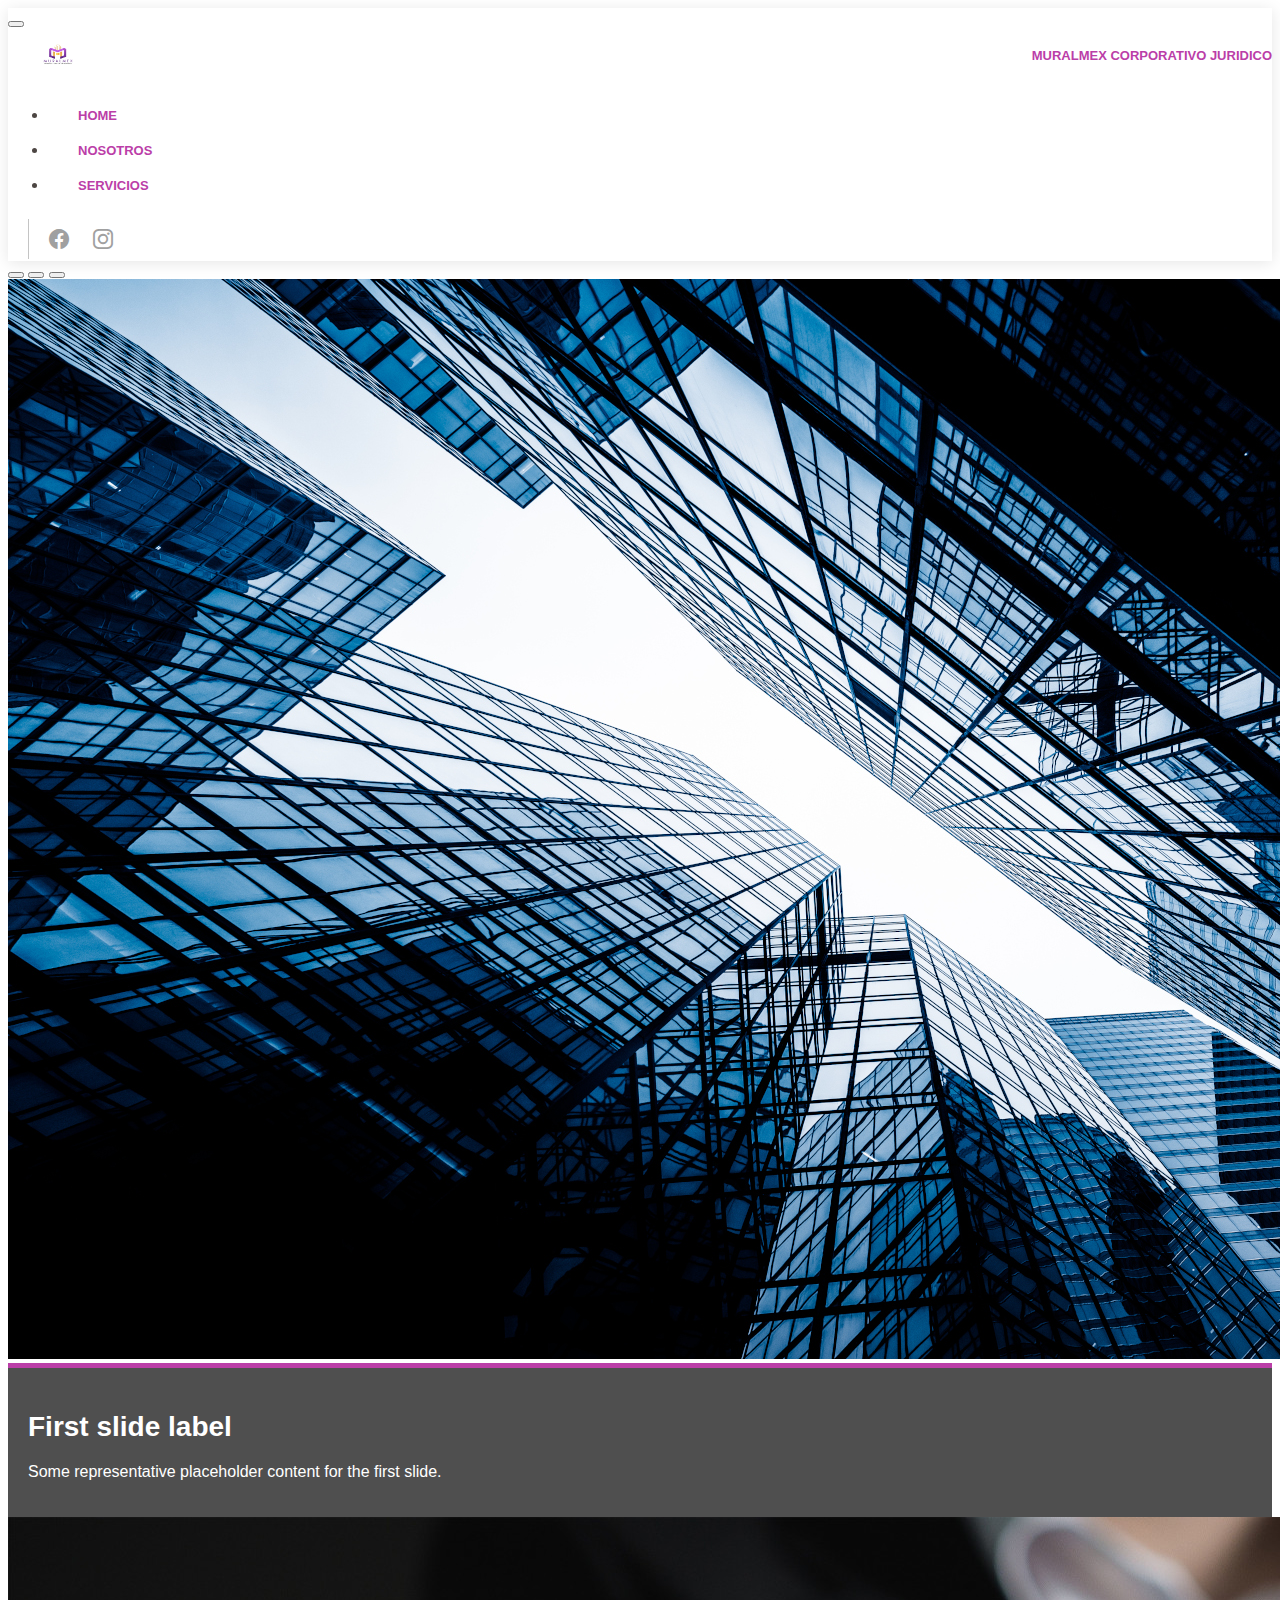
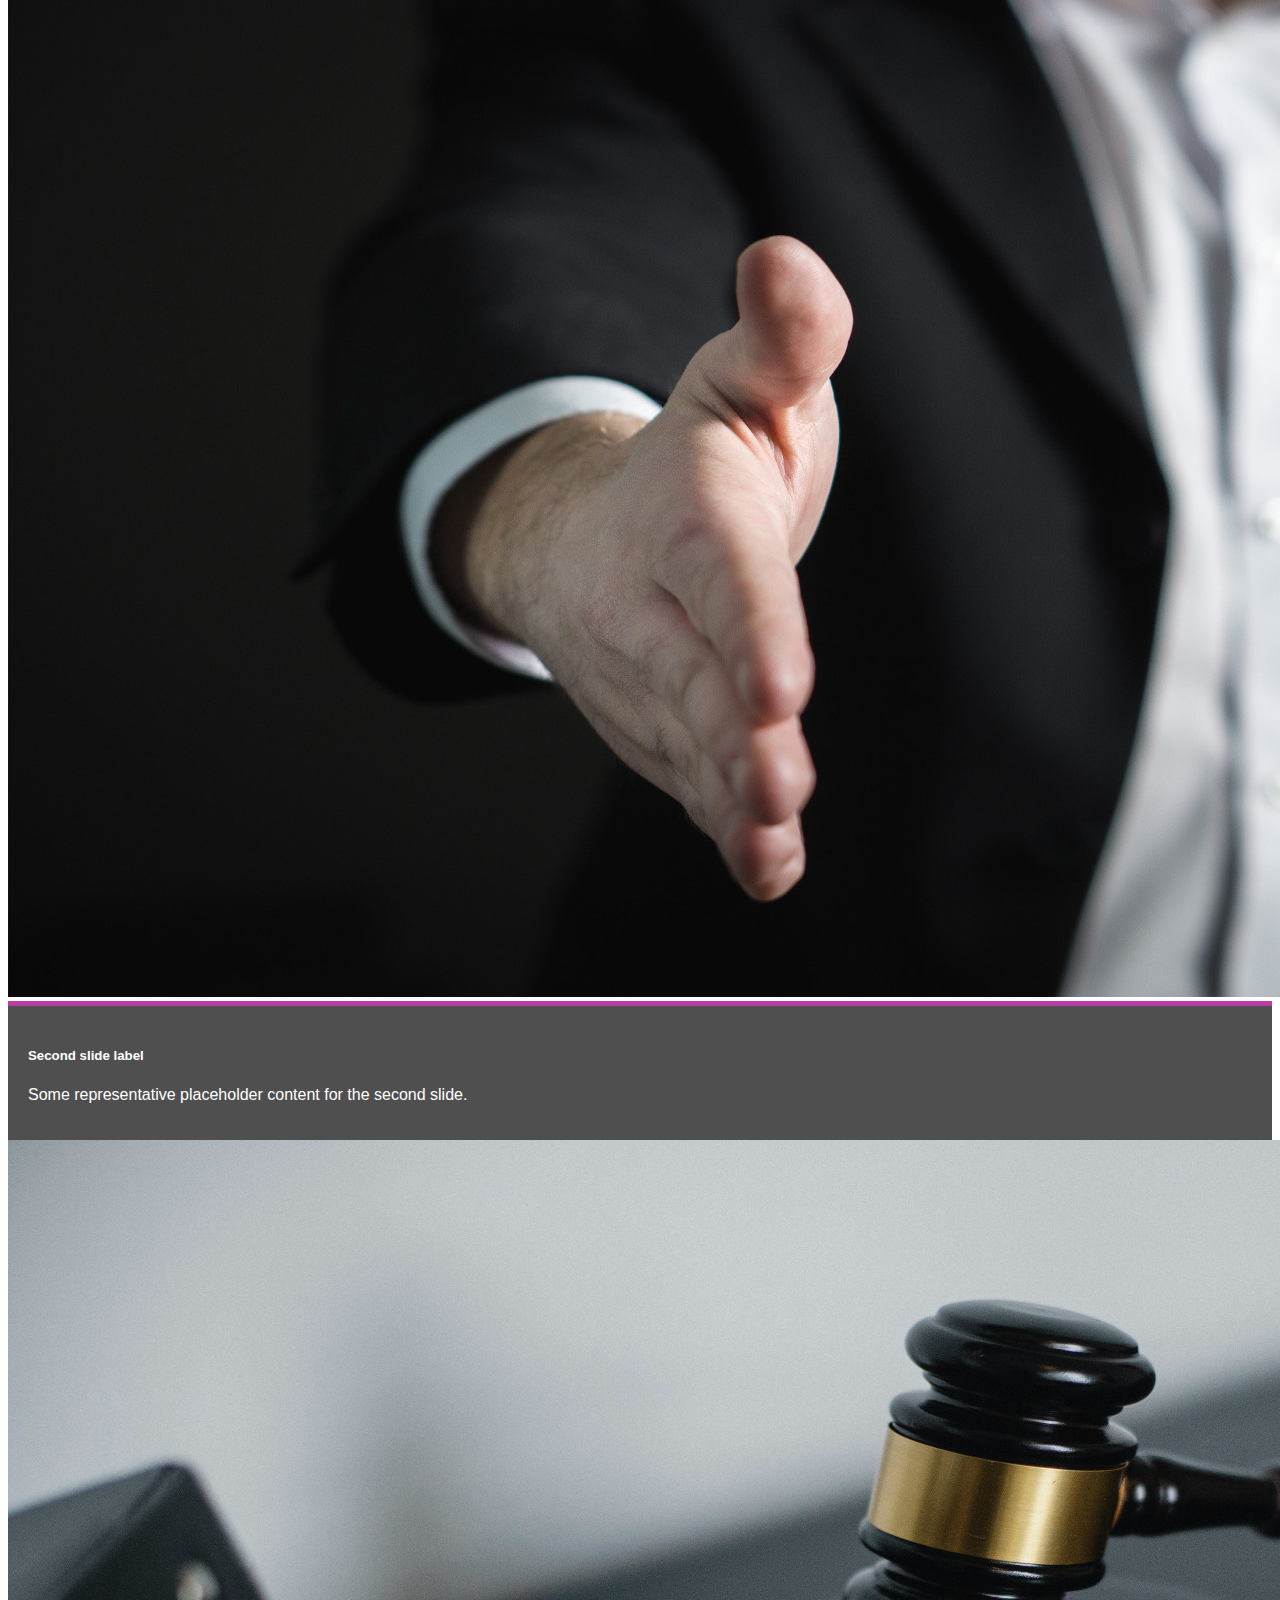
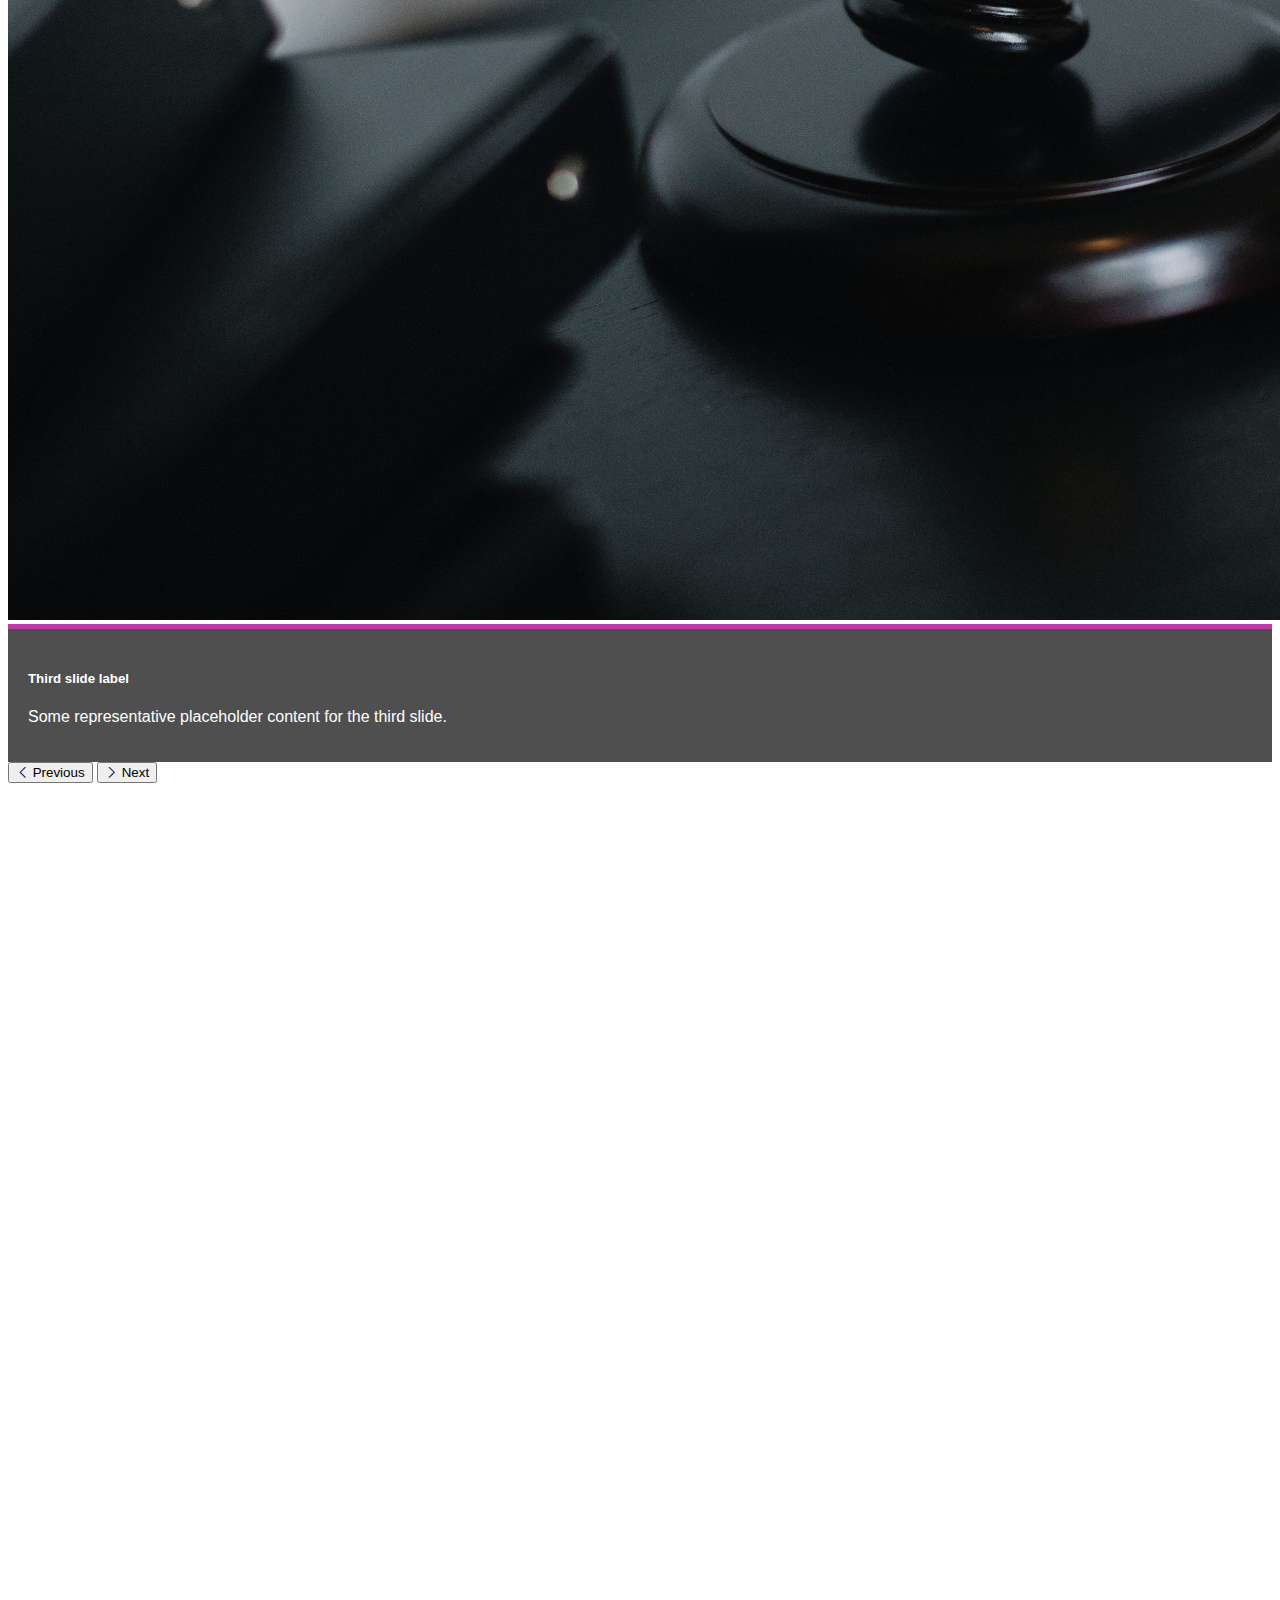
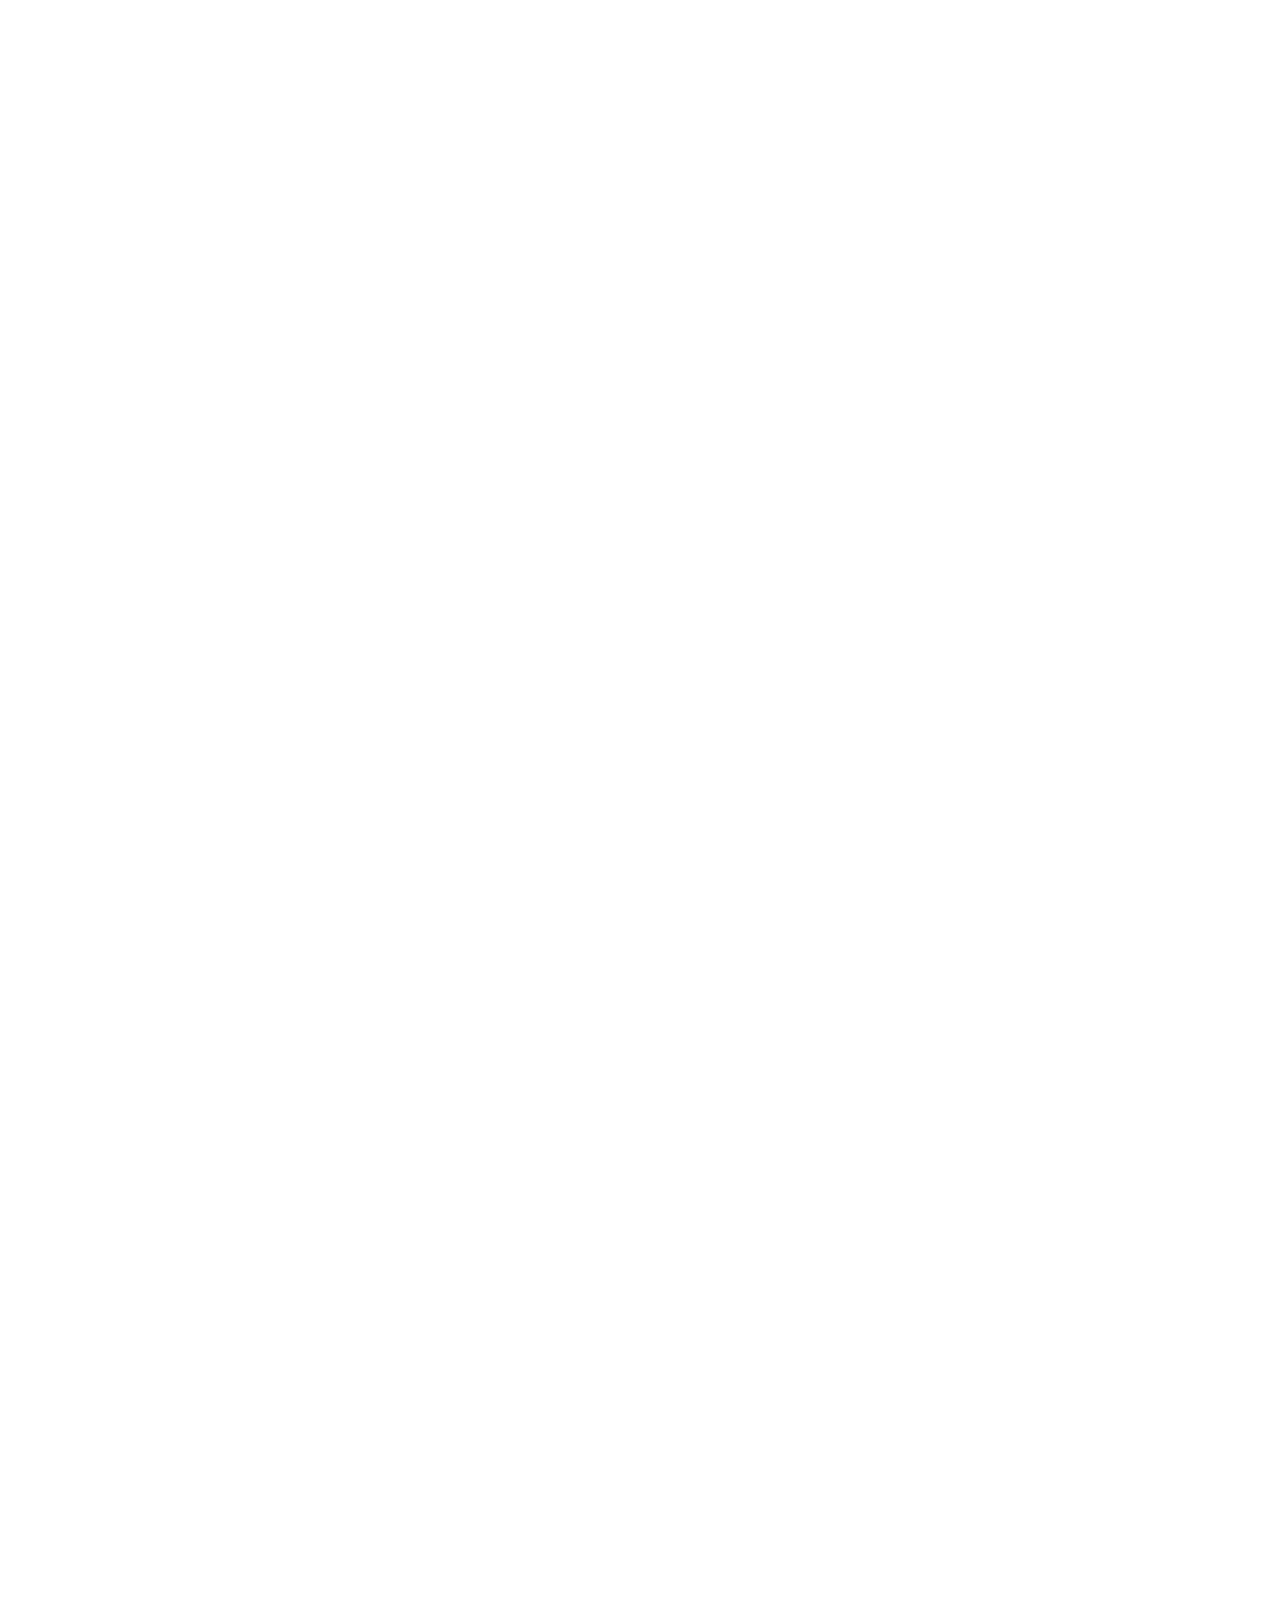
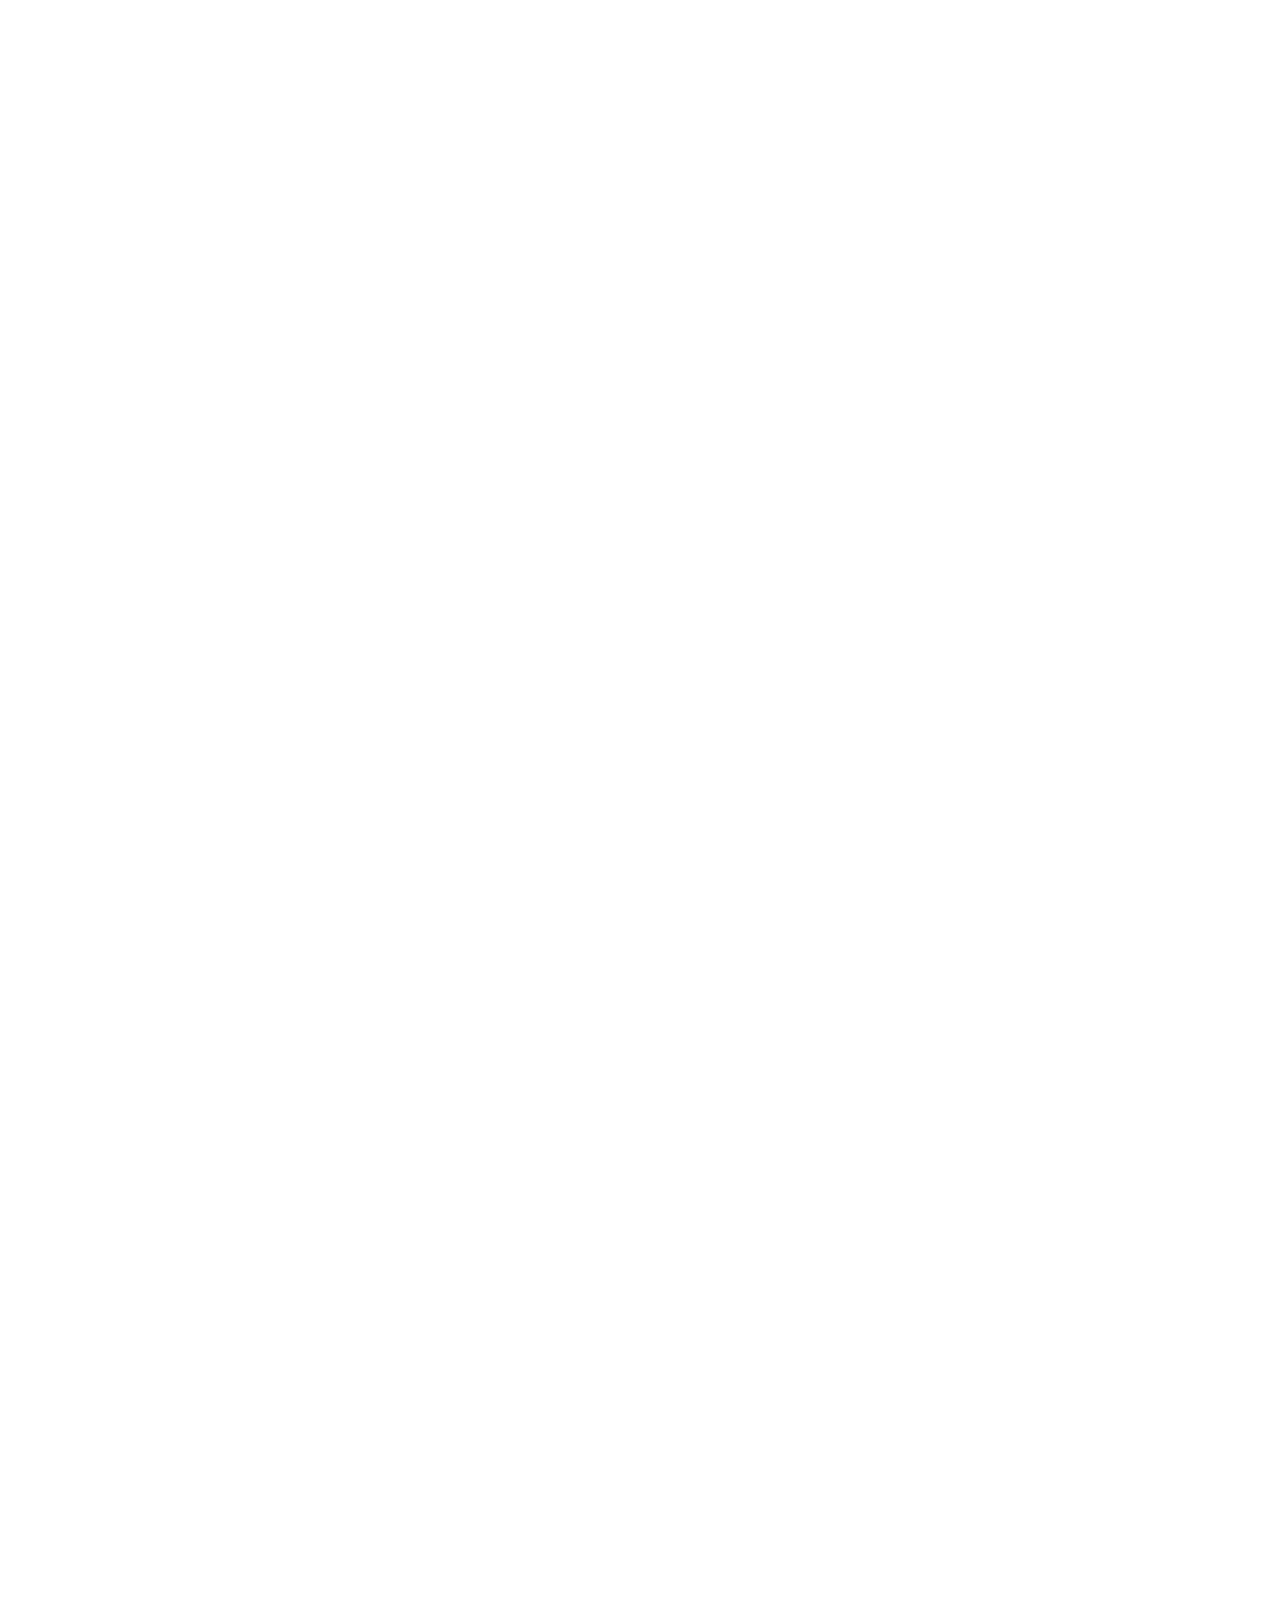
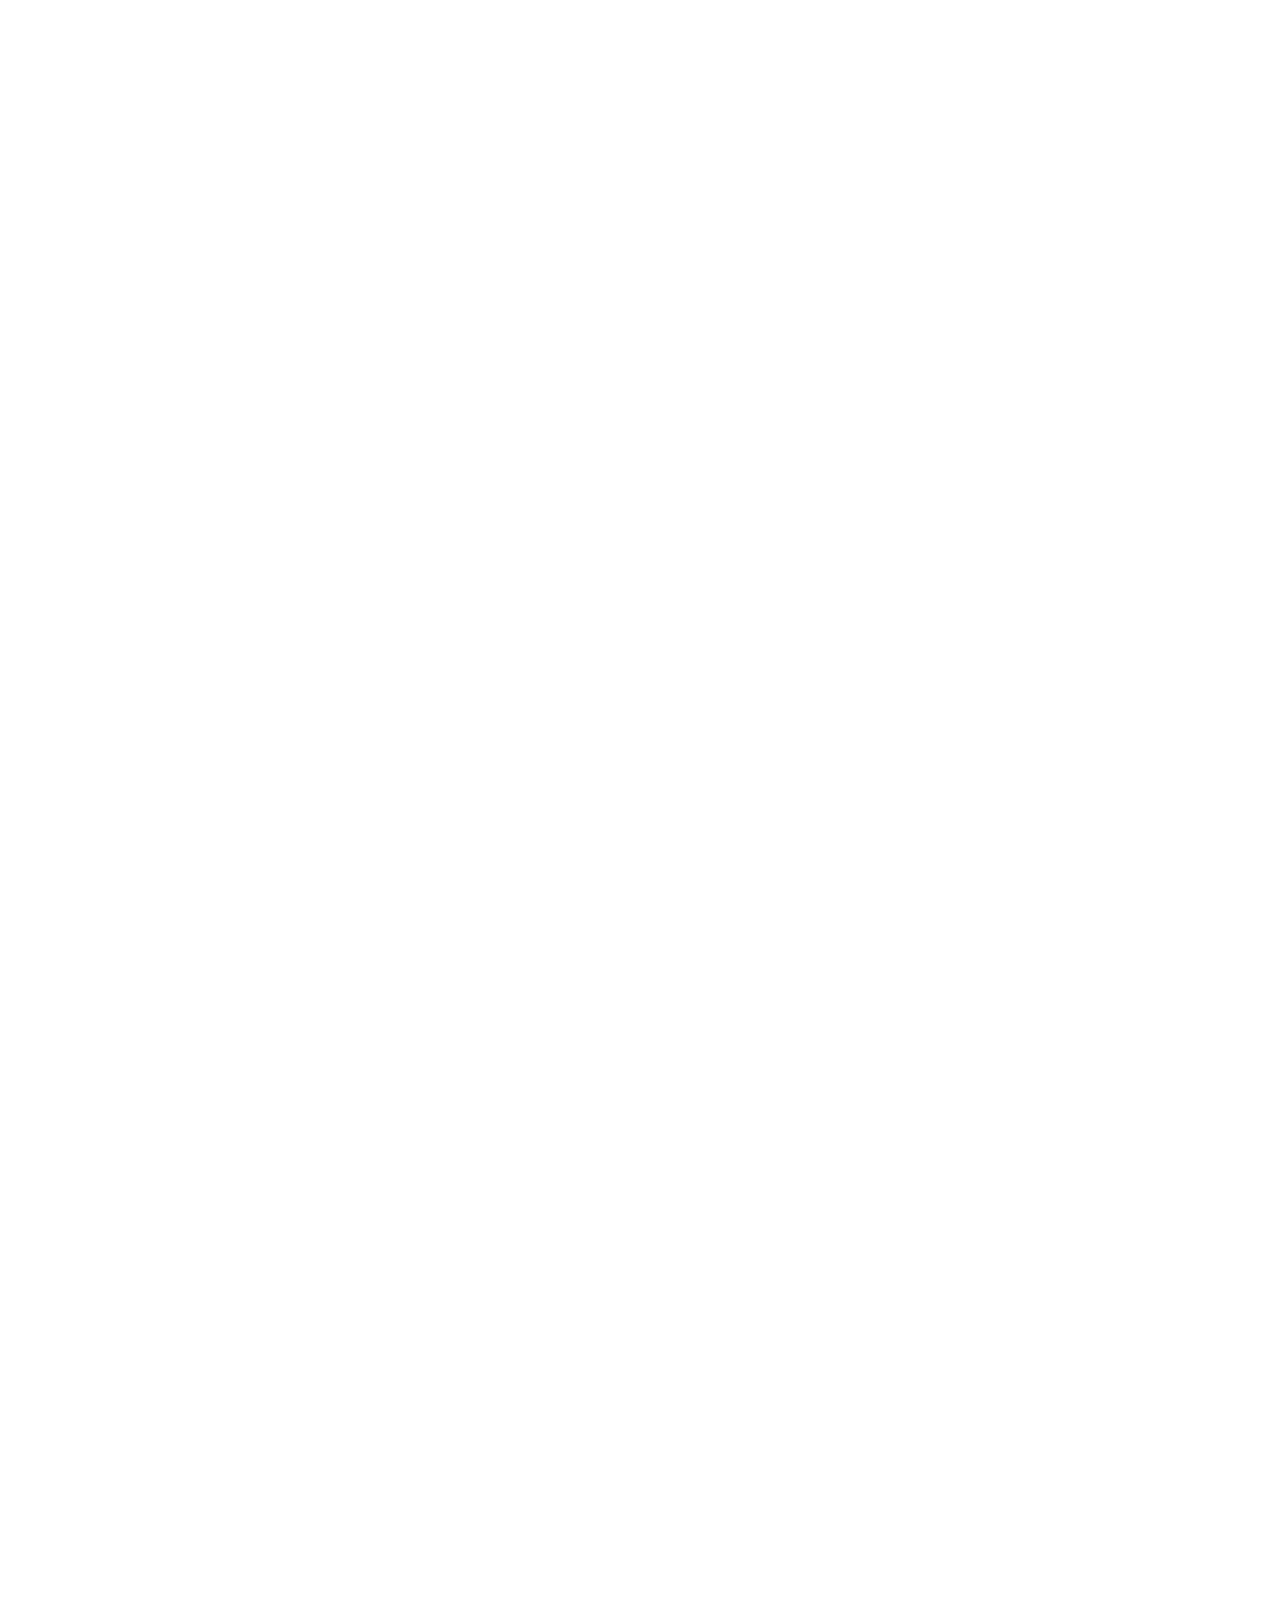
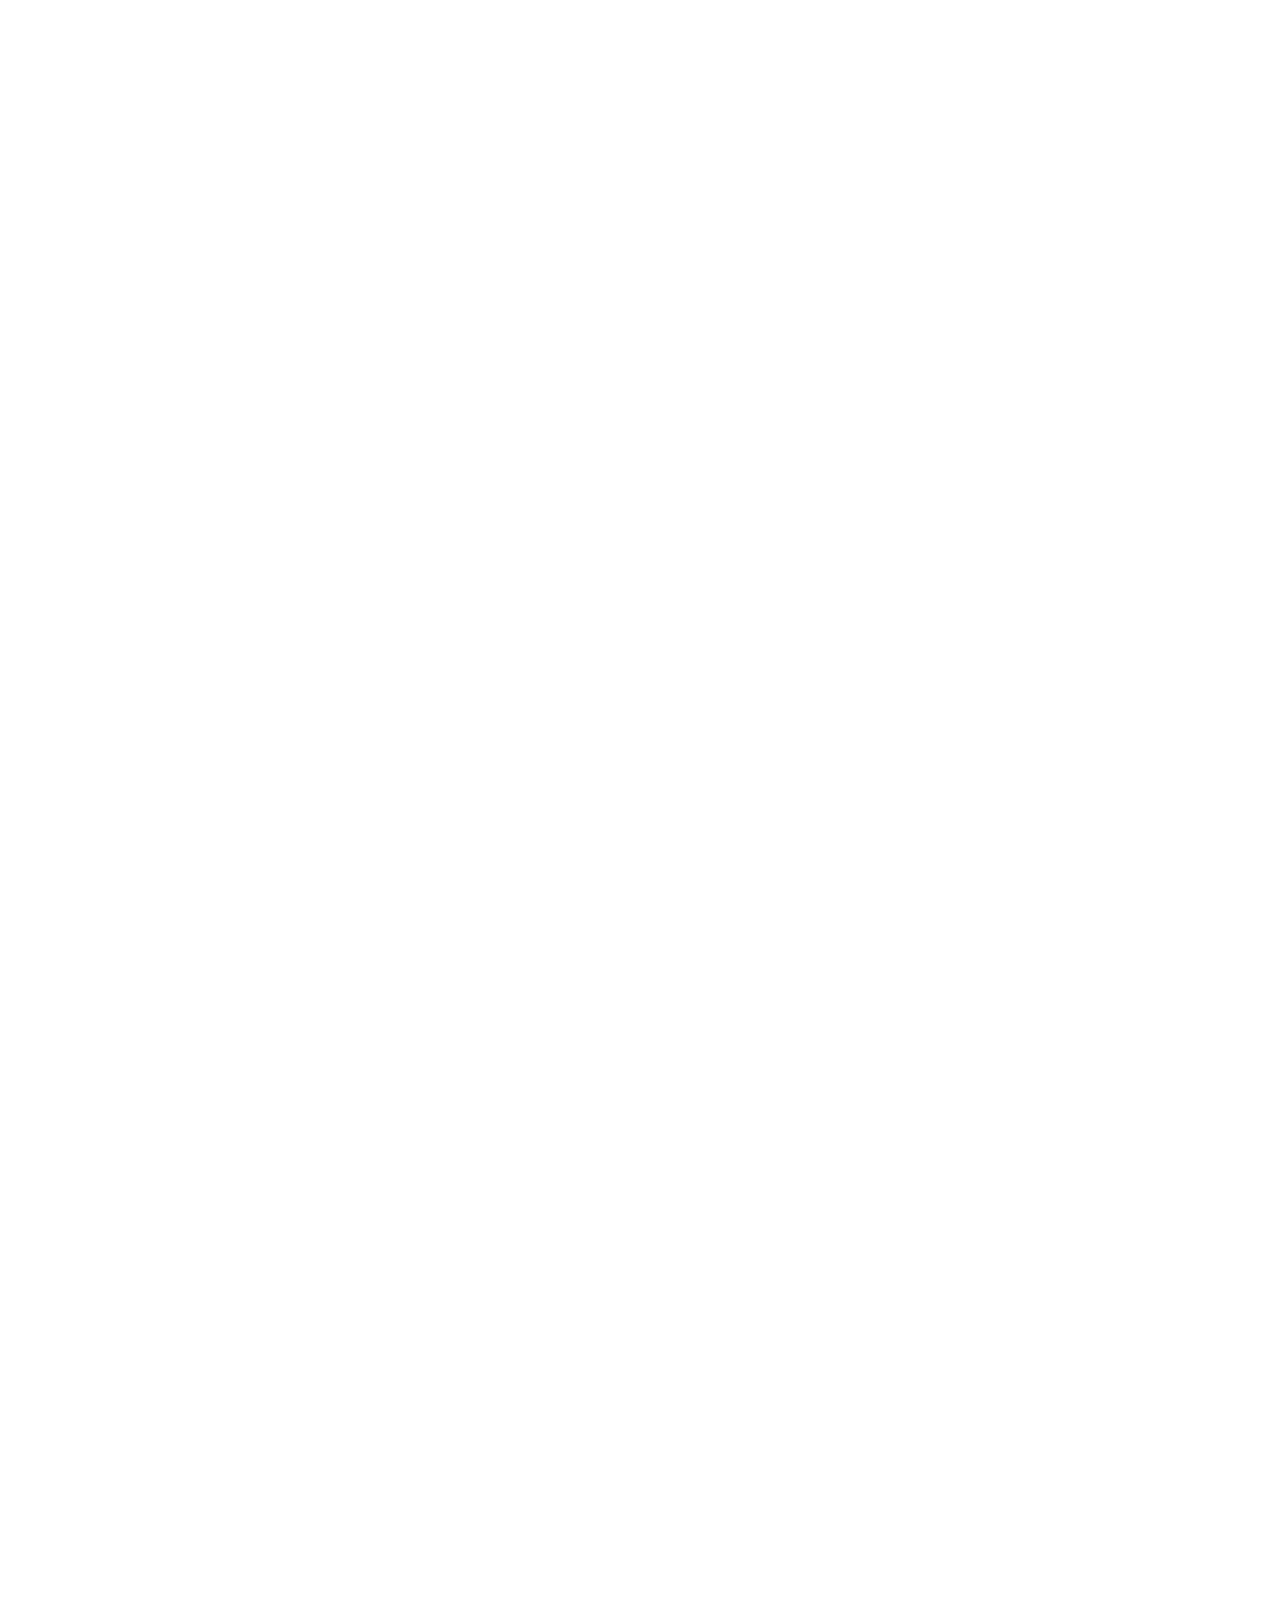
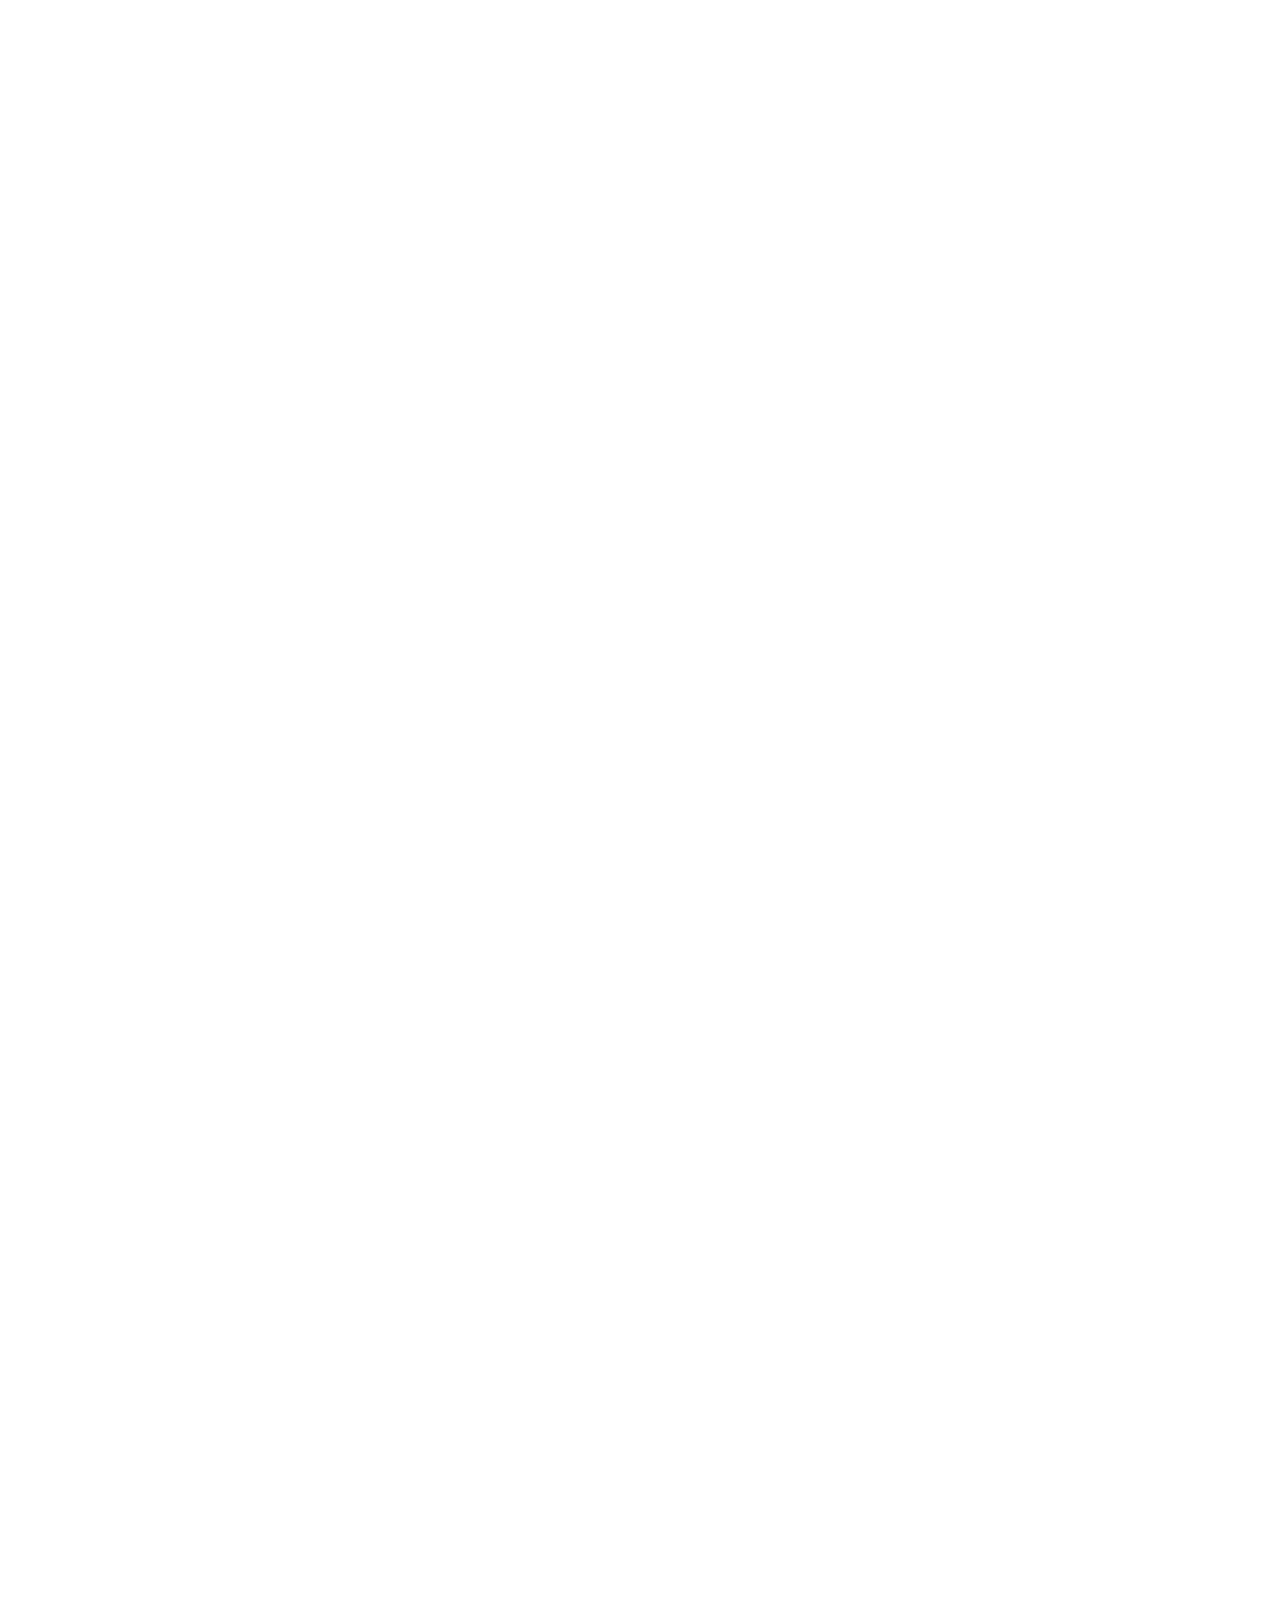
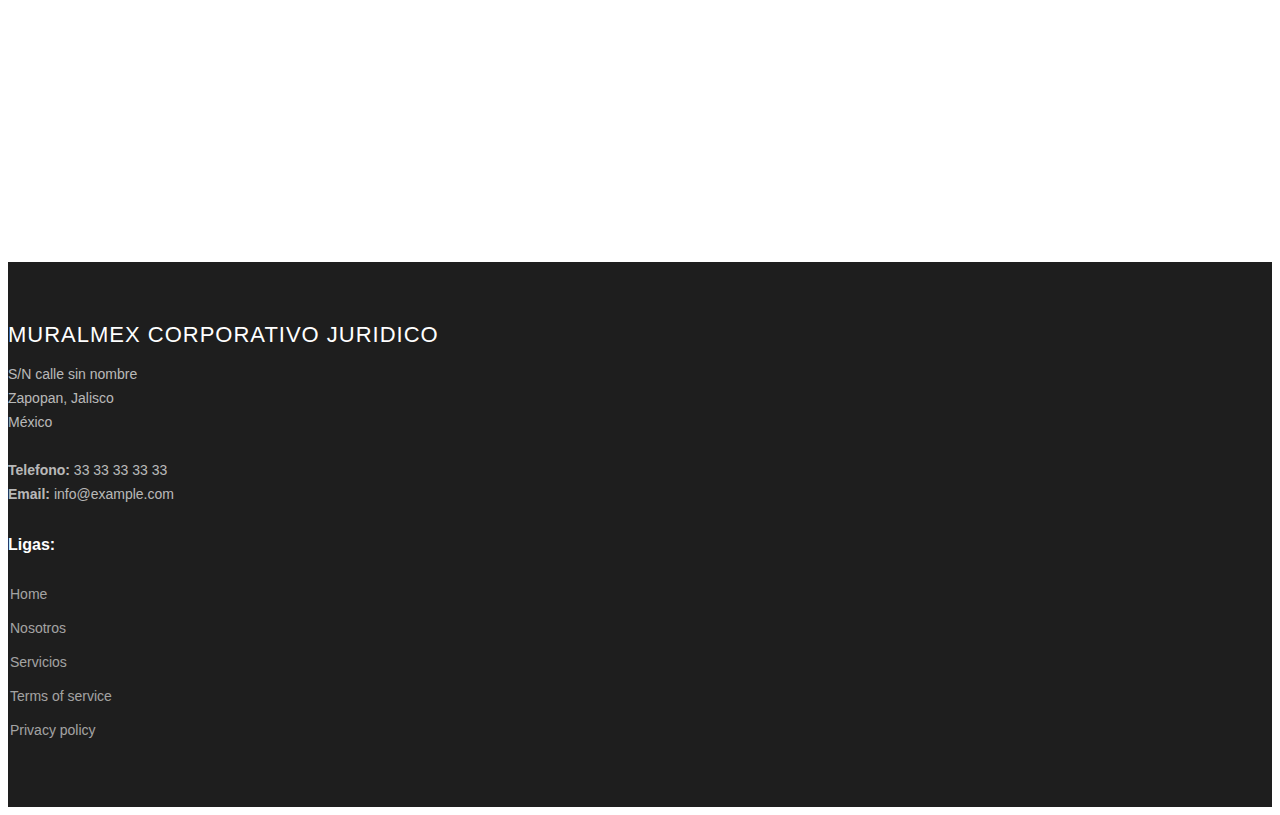
<file: index.html>
<!DOCTYPE html>
<html lang="en">
  <head>
    <!-- Required meta tags -->
    <meta charset="utf-8" />
    <meta name="viewport" content="width=device-width, initial-scale=1" />

    <!-- Bootstrap CSS -->
    <link
      href="https://cdn.jsdelivr.net/npm/bootstrap@5.1.3/dist/css/bootstrap.min.css"
      rel="stylesheet"
      integrity="sha384-1BmE4kWBq78iYhFldvKuhfTAU6auU8tT94WrHftjDbrCEXSU1oBoqyl2QvZ6jIW3"
      crossorigin="anonymous"
    />
    <link
      rel="stylesheet"
      href="https://cdn.jsdelivr.net/npm/bootstrap-icons@1.10.5/font/bootstrap-icons.css"
    />

    <link
    rel="stylesheet"
    href="https://cdnjs.cloudflare.com/ajax/libs/animate.css/4.1.1/animate.min.css"
  />
  <link href="https://unpkg.com/aos@2.3.1/dist/aos.css" rel="stylesheet">
  

    <link href="estilos.css" rel="stylesheet" />

    <title>MURALMEX</title>
  </head>
  <body>
    <header id="header" class="fixed-top navbar-custom">
      <nav class="navbar navbar-expand-lg navbar-light bg-light">
        <div class="container-fluid d-flex align-items-center">
          <button
            class="navbar-toggler align-items-stretch"
            type="button"
            data-bs-toggle="collapse"
            data-bs-target="#navbarSupportedContent"
            aria-controls="navbarSupportedContent"
            aria-expanded="false"
            aria-label="Toggle navigation"
          >
            <span class="navbar-toggler-icon"></span>
          </button>

          <a class="navbar-brand" href="#hero">
            <img
              src="./assets/img/MURALMEX LOGOPNG.png"
              alt=""
              width="40"
              height="34"
              class="d-inline-block align-text-top"
            />
            Muralmex Corporativo Juridico
          </a>

          <div class="collapse navbar-collapse" id="navbarSupportedContent">
            <ul class="navbar navbar-nav me-auto mb-2 mb-lg-0">
              <li class="nav-item">
                <a class="nav-link active" aria-current="page" href="#hero">Home</a>
              </li>
              <li class="nav-item">
                <a class="nav-link" aria-current="page" href="#about-us">Nosotros</a>
              </li>
              <li class="nav-item">
                <a class="nav-link" aria-current="page" href="#services">Servicios</a>
              </li>
            </ul>
            <div class="header-social-links navbar-nav navbar-right">
              <a href="#" class="facebook"><i class="bu bi-facebook"></i></a>
              <a href="#" class="instagram"><i class="bu bi-instagram"></i></a>
            </div>
          </div>
        </div>
      </nav>
    </header>

    <section id="hero">
      <div
        id="carouselExampleCaptions"
        class="carousel slide"
        data-bs-ride="carousel"
      >
        <div class="carousel-indicators">
          <button
            type="button"
            data-bs-target="#carouselExampleCaptions"
            data-bs-slide-to="0"
            class="active"
            aria-current="true"
            aria-label="Slide 1"
          ></button>
          <button
            type="button"
            data-bs-target="#carouselExampleCaptions"
            data-bs-slide-to="1"
            aria-label="Slide 2"
          ></button>
          <button
            type="button"
            data-bs-target="#carouselExampleCaptions"
            data-bs-slide-to="2"
            aria-label="Slide 3"
          ></button>
        </div>
        <div class="carousel-inner">
          <div class="carousel-item active">
            <img
              src="./assets/img/low-angle-view-of-skyscrapers.jpg"
              class="d-block w-100"
              alt="..."
            />
            <div class="carousel-caption carousel-content animate__animated animate__fadeInUp d-none d-md-block">
              <h2>First slide label</h2>
              <p>
                Some representative placeholder content for the first slide.
              </p>
            </div>
          </div>
          <div class="carousel-item">
            <img
              src="./assets/img/pexels-pixabay-327540.jpg"
              class="d-block w-100";
              alt="..." height="80%"
            />
            <div class="carousel-caption carousel-content animate__animated animate__fadeInUp accordion-body d-md-block">
              <h5>Second slide label</h5>
              <p>
                Some representative placeholder content for the second slide.
              </p>
            </div>
          </div>
          <div class="carousel-item">
            <img
              src="./assets/img/pexels-sora-shimazaki-5668473.jpg"
              class="d-block w-100"
              alt="..."
            />
            <div class="carousel-caption carousel-content animate__animated animate__fadeInUp d-none d-md-block">
              <h5>Third slide label</h5>
              <p>
                Some representative placeholder content for the third slide.
              </p>
            </div>
          </div>
        </div>
        <button
          class="carousel-control-prev"
          type="button"
          data-bs-target="#carouselExampleCaptions"
          data-bs-slide="prev"
        >
          <span class="bi bi-chevron-left" aria-hidden="true"></span>
          <span class="visually-hidden">Previous</span>
        </button>
        <button
          class="carousel-control-next"
          type="button"
          data-bs-target="#carouselExampleCaptions"
          data-bs-slide="next"
        >
          <span class="bi bi-chevron-right" aria-hidden="true"></span>
          <span class="visually-hidden">Next</span>
        </button>
      </div>
    </section>

    <main>
      <section id="about-us" class="about-us">
        <div class="container" data-aos="fade-up">
          <div class="section-title">
            <h2 class="section-title">ACERCA DE NOSTROS</h2>
        </div>
          <div class="row content">
            <div class="col-lg-6" data-aos="fade-right">
              
              <img
                src="./assets/img/businessman-reading-contract-closeup.jpg"
                class="card-img-top"
                alt="..."
              />
            </div>
            <div class="col-lg-6 pt-4 pt-lg-0" data-aos="fade-left">
              <p>
                Somos una firma de abogados jóvenes y visionarios,
                especializados en el cumplimiento normativo y el derecho
                preventivo empresarial.
              </p>
              <h3>MISIÓN</h3>
              <p>
                Ser una firma jurídica de la más alta calidad, distinguiéndonos
                siempre por la confianza, honradez y preparación en la
                prestación de servicios legales empresariales.
              </p>
              <p>
                Nuestras bases se encuentran en el estudio y capacitación
                constante con la finalidad de otorgar la mejor prestación de
                servicios a favor de nuestros clientes.
              </p>
              <p class="fst-italic">
                Confía en los expertos, deja tus problemas en nuestras manos.
              </p>
            </div>
          </div>
        </div>
      </section>

      <section id="services" class="services section-bg">
        <div class="container" data-aos="fade-up">
          <div class="section-title">
            <h2 class="section-title">Servicios</h2>
        </div>
        <div class="row row-cols-1 row-cols-md-3 g-4">
          
          <div class="col">
            <div class="card h-100" data-aos="fade-right">
              <img
                src="./assets/img/businessman-working-with-documentation-at-desk.jpg"
                class="card-img-top"
                alt="..."
              />
              <div class="card-body" >
                <h5 class="card-title"><a
                  data-bs-toggle="collapse"
                  href="#collapseExample6"
                  role="button"
                  aria-expanded="false"
                  aria-controls="collapseExample5"
                  >DERECHO EMPRESARIAL</a
                ></h5>
                <div class="collapse" id="collapseExample6">
                  <p class="card-text">
                    <ul style="list-style-type: none;">
                      <li><i class="bi bi-check2-all"></i>Elaboración de contratos.<br></li>
                        <li><i class="bi bi-check2-all"></i>Redacción de estatutos sociales.<br></li>
                          <li><i class="bi bi-check2-all"></i>Realización de actas de asamblea.<br></li>
                            <li><i class="bi bi-check2-all"></i>Otorgamientos de poderes.<br></li>
                              <li><i class="bi bi-check2-all"></i>Constitución de sociedades.<br></li>
                                <li><i class="bi bi-check2-all"></i>Integración de libros corporativos<br></li>
                                  <li><i class="bi bi-check2-all"></i>Expedición de títulos accionarios.<br></li>
                                    <li><i class="bi bi-check2-all"></i>Cartas instrucción.<br></li>
                                      <li><i class="bi bi-check2-all"></i>Auditoria corporativa.<br></li>
                    <li></li>

                  </ul>
                  </p>
                </div>
              </div>
            </div>
          </div>
          <div class="col">
            <div class="card h-100" data-aos="fade-up">
              <img
                src="./assets/img/pexels-sora-shimazaki-5668494.jpg"
                class="card-img-top"
                alt="..."
              />
              <div class="card-body">
                <h5 class="card-title"><a
                  data-bs-toggle="collapse"
                  href="#collapseExample5"
                  role="button"
                  aria-expanded="false"
                  aria-controls="collapseExample5"
                  >DERECHO ADMINISTRATIVO.</a
                ></h5>
                <div class="collapse" id="collapseExample5">
                  <p class="card-text">
                    -Impugnación de infracciones y multas vehiculares.<br>
                    -Visas.<br>
                    -Inmigración y migración.<br>
                    -Convenios de renuncia compraventa de inmuebles por extranjeros.<br>
                    -Residencia temporal o permanente en el País.<br>
                  </p>
                </div>
              </div>
            </div>
          </div>
          <div class="col">
            <div class="card h-100" data-aos="fade-left">
              <img
                src="./assets/img/finance-and-accounting-concept-business-woman-working-on-desk.jpg"
                class="card-img-top"
                alt="..."
              />
              <div class="card-body">
                <h5 class="card-title"><a
                  data-bs-toggle="collapse"
                  href="#collapseExample4"
                  role="button"
                  aria-expanded="false"
                  aria-controls="collapseExample4"
                  >DERECHO TRIBUTARIO.</a
                ></h5>
                <div class="collapse" id="collapseExample4">
                  <p class="card-text">
                    -Análisis e integración de expediente de evidencia documental.<br>
                    -Materialidad de las operaciones.<br>
                    -Auditorias fiscales.<br>
                  </p>
                </div>
              </div>
            </div>
          </div>
          <div class="col">
            <div class="card h-100" data-aos="fade-right">
              <img
                src="./assets/img/pexels-zoe-pappas-940829.jpg"
                class="card-img-top"
                alt="..."
              />
              <div class="card-body">
                <h5 class="card-title">
                  <a
                    data-bs-toggle="collapse"
                    href="#collapseExample2"
                    role="button"
                    aria-expanded="false"
                    aria-controls="collapseExample2"
                    >DERECHO PRIVADO.</a
                  >
                </h5>
                <div class="collapse" id="collapseExample2">
                  <p class="card-text">
                    Elaboración de aviso de privacidad para correo, sitio web, establecimiento, entre otros.<br>
                    Registro de marca.<br>
                    Registro de aviso comercial.<br>
                    Registro de marca colectiva.<br>
                    Comprobación y declaración de uso de la marca ante el IMPI.<br>
                    Contrato de licencia de uso de marca e inscripción ante el IMPI.<br>
                  </p>
                </div>
              </div>
            </div>
          </div>
          <div class="col">
            <div class="card h-100" data-aos="zoom-out">
              <img
                src="./assets/img/pexels-matthias-zomer-618158.jpg"
                class="card-img-top"
                alt="..."
              />
              <div class="card-body">
                <h5 class="card-title" >
                  <a
                    data-bs-toggle="collapse"
                    href="#collapseExample1"
                    role="button"
                    aria-expanded="false"
                    aria-controls="collapseExample1"
                  >
                  DERECHO INMOBILIARIO.
                  </a>
                </h5>
                <div class="collapse" id="collapseExample1">
                  -Investigación de propiedades en registro público de la propiedad.<br>
                  -Contratos de arrendamiento y compraventa de inmuebles.<br>
                  -Tramites de regularización de la propiedad.<br>
                  -Escrituraciones.<br>
                  -Recuperación de inmuebles.<br>
                  -Presentación de avisos Ley Antilavado.<br>
                  -Revisión de documentación y contratos con desarrolladores, asegurando la inversión.<br>
                </div>
              </div>
            </div>
          </div>
          <div class="col">
            <div class="card h-100" data-aos="fade-left">
              <img
                src="./assets/img/two-women-partners-handshaking-after-signing-business-contract-at-meeting.jpg"
                class="card-img-top"
                alt="..."
              />
              <div class="card-body">
                <h5 class="card-title">
                  <a
                    data-bs-toggle="collapse"
                    href="#collapseExample"
                    role="button"
                    aria-expanded="false"
                    aria-controls="collapseExample"
                  >
                  DERECHO FAMILIAR.
                  </a>
                </h5>
                <div class="collapse" id="collapseExample">
                  -Divorcio.<br>
                  -Divorcio express.<br>
                  -Patria potestad.<br>
                  -Pensión alimenticia.<br>
                </div>
              </div>
            </div>
          </div>
        </div>
      </section>
    </main>

    <footer id="footer">

      <div class="footer-top">
        <div class="container">
          <div class="row">
  
            <div class="col-lg-3 col-md-6 footer-contact">
              <h3>Muralmex Corporativo Juridico</h3>
              <p>
                S/N calle sin nombre <br>
                Zapopan, Jalisco<br>
                México <br><br>
                <strong>Telefono:</strong> 33 33 33 33 33<br>
                <strong>Email:</strong> info@example.com<br>
              </p>
            </div>
  
            <div class="col-lg-2 col-md-6 footer-links">
              <h4>Ligas:</h4>
              <ul>
                <li><i class="bx bx-chevron-right"></i> <a href="#">Home</a></li>
                <li><i class="bx bx-chevron-right"></i> <a href="#">Nosotros</a></li>
                <li><i class="bx bx-chevron-right"></i> <a href="#">Servicios</a></li>
                <li><i class="bx bx-chevron-right"></i> <a href="#">Terms of service</a></li>
                <li><i class="bx bx-chevron-right"></i> <a href="#">Privacy policy</a></li>
              </ul>
            </div>
  
            
  
          </div>
        </div>
      </div>
  
      
    </footer>

    <!-- Optional JavaScript; choose one of the two! -->

    <!-- Option 1: Bootstrap Bundle with Popper -->
    <!-- <script src="https://cdn.jsdelivr.net/npm/bootstrap@5.1.3/dist/js/bootstrap.bundle.min.js" integrity="sha384-ka7Sk0Gln4gmtz2MlQnikT1wXgYsOg+OMhuP+IlRH9sENBO0LRn5q+8nbTov4+1p" crossorigin="anonymous"></script> -->

    <!-- Option 2: Separate Popper and Bootstrap JS -->

    <script
      src="https://cdn.jsdelivr.net/npm/@popperjs/core@2.10.2/dist/umd/popper.min.js"
      integrity="sha384-7+zCNj/IqJ95wo16oMtfsKbZ9ccEh31eOz1HGyDuCQ6wgnyJNSYdrPa03rtR1zdB"
      crossorigin="anonymous"
    ></script>
    <script
      src="https://cdn.jsdelivr.net/npm/bootstrap@5.1.3/dist/js/bootstrap.min.js"
      integrity="sha384-QJHtvGhmr9XOIpI6YVutG+2QOK9T+ZnN4kzFN1RtK3zEFEIsxhlmWl5/YESvpZ13"
      crossorigin="anonymous"
    ></script>
    <script src="https://unpkg.com/aos@2.3.1/dist/aos.js"></script>

    <script>
      AOS.init({
            delay: 50,
            duration: 1000,
            easing: 'ease-in-out',
            once: true,
            mirror: false
          });
  
          
      
    </script>
  
  </body>
</html>
</file>
<file: estilos.css>
@import url("https://cdn.jsdelivr.net/npm/bootstrap-icons@1.10.5/font/bootstrap-icons.css");
body {
  font-family: "Open Sans", sans-serif;
  color: #4d4643;
}

a {
  color: #bb3ea8;
  text-decoration: none;
}

a:hover {
  color: #bb3ea8;
  text-decoration: none;
}

h1,
h2,
h3,
h4,
h5,
h6 {
  font-family: "Roboto", sans-serif;
}

#header {
  background: #fff;
  transition: all 0.5s;
  z-index: 997;
  padding: 2px 0;
  box-shadow: 0px 2px 15px rgba(0, 0, 0, 0.1);
}



.section-title {
  text-align: center;
  padding-bottom: 30px;
}

.section-title h2 {
  font-size: 32px;
  font-weight: bold;
  text-transform: uppercase;
  margin-bottom: 20px;
  padding-bottom: 20px;
  position: relative;
}

.section-title h2::before {
  content: '';
  position: absolute;
  display: block;
  width: 120px;
  height: 1px;
  background: #ddd;
  bottom: 1px;
  left: calc(50% - 60px);
}

.section-title h2::after {
  content: '';
  position: absolute;
  display: block;
  width: 50px;
  height: 3px;
  background: #bb3ea8;
  bottom: 0;
  left: calc(50% - 25px);
}


.navbar a,
.navbar a:focus {
  display: flex;
  align-items: center;
  justify-content: space-between;
  padding: 10px 0 10px 30px;
  font-family: "Roboto", sans-serif;
  font-size: 13px;
  font-weight: 600;
  color: #bb3ea8;
  white-space: nowrap;
  text-transform: uppercase;
  transition: 0.3s;
}

.navbar-light .navbar-nav .nav-link:focus, .navbar-light .navbar-nav .nav-link:hover {
  color: rgb(193 29 213 / 90%);
}

.header-social-links {
  margin-left: 20px;
  border-left: 1px solid #c4c4c4;
}

.header-social-links a {
  color: #a0a0a0;
  display: inline-block;
  line-height: 0px;
  transition: 0.3s;
  padding-left: 20px;
  font-size: 20px;
}

.header-social-links a i {
  line-height: 0;
}

.header-social-links a:hover {
  color: rgb(193 29 213 / 90%);
}

#hero .carousel-content {
  background: rgba(4, 4, 4, 0.7);
  padding: 20px;
  color: #fff;
  border-top: 5px solid #bb3ea8;
}

#hero .carousel-content h2 {
  color: #fff;
  margin-bottom: 20px;
  font-size: 28px;
  font-weight: 700;
}

#footer {
  margin-top: 10px;
  color: #fff;
  font-size: 14px;
  background: #111;
}

#footer .footer-top {
  padding: 60px 0 30px 0;
  background: #1e1e1e;
}

#footer .footer-top .footer-contact {
  margin-bottom: 30px;
}

#footer .footer-top .footer-contact h3 {
  font-size: 22px;
  margin: 0 0 10px 0;
  padding: 2px 0 2px 0;
  line-height: 1;
  font-weight: 500;
  letter-spacing: 1px;
  text-transform: uppercase;
  color: #fff;
}

#footer .footer-top .footer-contact p {
  font-size: 14px;
  line-height: 24px;
  margin-bottom: 0;
  font-family: "Roboto", sans-serif;
  color: rgba(255, 255, 255, 0.7);
}

#footer .footer-top h4 {
  font-size: 16px;
  font-weight: bold;
  color: #fff;
  position: relative;
  padding-bottom: 12px;
}

#footer .footer-top .footer-links {
  margin-bottom: 30px;
}

#footer .footer-top .footer-links ul {
  list-style: none;
  padding: 0;
  margin: 0;
}

#footer .footer-top .footer-links ul i {
  padding-right: 2px;
  color: #bb3ea8;
  font-size: 18px;
  line-height: 1;
}

#footer .footer-top .footer-links ul li {
  padding: 10px 0;
  display: flex;
  align-items: center;
}

#footer .footer-top .footer-links ul li:first-child {
  padding-top: 0;
}

#footer .footer-top .footer-links ul a {
  color: rgba(255, 255, 255, 0.6);
  transition: 0.3s;
  display: inline-block;
  line-height: 1;
}

#footer .footer-top .footer-links ul a:hover {
  text-decoration: none;
  color: #fff;
}

.card-text>li::before{
	font-family:"Font Awesome 5 Free";
	content:"\f0eb";
	margin-right:8px;
}
</file>
